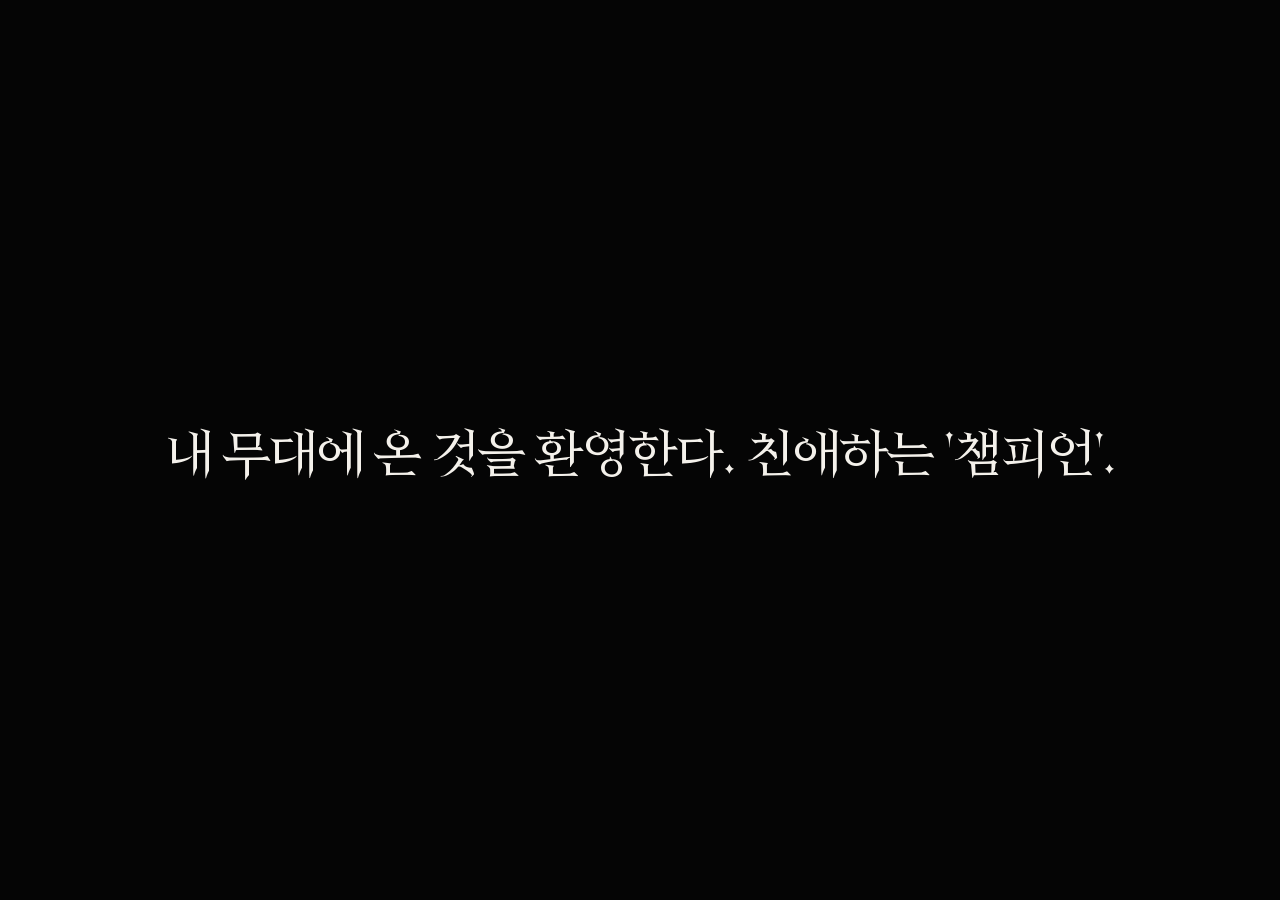
<file: welcome.html>
<!DOCTYPE html>
<html lang="ko">
<head>
<meta charset="UTF-8">
<meta name="viewport" content="width=device-width, initial-scale=1.0">
<title>WELCOME</title>
<link rel="stylesheet" href="style.css">
<style>
    /* MOBILE */
.welcome{min-height:100svh;display:flex;align-items:center;justify-content:center;text-align:center;padding:40px}
.welcome__text{margin:0;font-size:50px;font-weight:300;letter-spacing:-.06em}
/* 모바일 화면 스타일 (화면 너비 600px 이하일 때 적용) */
  @media (max-width: 600px) {
    .welcome__text {
      font-size: 20px;
    }
  }
</style>
</head>
<body>
<main class="welcome"><p class="welcome__text">내 무대에 온 것을 환영한다. 
친애하는 '챔피언'.
</p></main>
</body>
</html>
</file>
<file: style.css>
/* =========================================================
   CHARACTER INTRODUCTION — V3
   ========================================================= */
@font-face {
  font-family: 'RIDIBatang'; 
  src:url('./fonts/RIDIBatang.woff') format('woff');
  font-weight: normal;
  font-style: normal;
  font-family: 'HeirofLightRegular'; 
  src:url('./fonts/HeirofLightRegular.woff') format('woff');
  font-weight: normal;
  font-style: normal;
}
:root {
  --bg: #050505;
  --text: #f4f1eb;
  --muted: #92908b;
  --line: rgba(244, 241, 235, 0.22);
  --safe-bottom: env(safe-area-inset-bottom, 0px);
}

* { box-sizing: border-box; }

html {
  background: var(--bg);
  scroll-behavior: smooth;
}

body {
  margin: 0;
  background: var(--bg);
  color: var(--text);
  overflow: hidden;
  font-family: "HeirofLightRegular", "Noto Sans KR", "Apple SD Gothic Neo",
    "Malgun Gothic", sans-serif;
}

/* 부모 스크롤 컨테이너 복원 */
#pages {
  width: 100%;
  height: 100svh;
  overflow-y: auto;
  overflow-x: hidden;
  scroll-snap-type: y mandatory; /* 모바일 스크롤 동작을 위해 복원 */
  -webkit-overflow-scrolling: touch; /* 모바일 터치 스크롤 부드럽게 처리 */
  scrollbar-width: none;
}
#pages::-webkit-scrollbar { display: none; }

/* 1, 2, 4번째 일반 섹션 스냅 재적용 */
.page {
  position: relative;
  width: 100%;
  min-height: 100svh;
  height: 100svh;
  scroll-snap-align: start;
  scroll-snap-stop: always;
  overflow: hidden;
}

/* 세 번째 랜딩 페이지 전용 스냅 및 높이 설정 */
.page--landing {
  height: auto !important;
  min-height: 100svh;
  overflow-y: visible !important;
  scroll-snap-align: start !important; /* start로 지정하여 이미지 시작점에 정상 안착 */
  scroll-snap-stop: normal !important;
}

/* 랜딩 이미지 가시성 보장 */
.landing__image-wrap {
  width: 100%;
  min-height: 100vh;
  display: flex;
  justify-content: center;
  align-items: flex-start;
  background: #000;
}
/* INTRO */
.page--intro {
  background: #000;
  display: flex;
  align-items: center;
  justify-content: center;
}

.intro__video,
.intro__poster {
  object-fit: cover;
  position: absolute;
  inset: 0;
  width: 100%;
  height: 100%;
  background: #000;
}

.intro__poster {
  z-index: 1;
  display: none;
}

.page--intro.is-finished .intro__video { display: none; }
.page--intro.is-finished .intro__poster { display: block; }

.enter-button {
  position: absolute;
  z-index: 10;
  top: 50%;
  left: 50%;
  transform: translate(-50%, -50%);
  width: clamp(110px, 12vw, 170px);
  aspect-ratio: 1;
  border: 1px solid rgba(255,255,255,.75);
  border-radius: 50%;
  background: rgba(0,0,0,.18);
  color: #fff;
  cursor: pointer;
  transition: background .35s ease, color .35s ease,
    transform .35s ease, opacity .4s ease;
}
.enter-button span {
  font-size: clamp(10px, 1vw, 13px);
  letter-spacing: .3em;
  margin-left: .3em;
}
.enter-button:hover {
  background: #fff;
  color: #000;
  transform: translate(-50%, -50%) scale(1.06);
}
.enter-button.is-hidden {
  opacity: 0;
  pointer-events: none;
}
.intro__status {
  position: absolute;
  z-index: 10;
  left: 50%;
  bottom: calc(30px + var(--safe-bottom));
  transform: translateX(-50%);
  color: rgba(255,255,255,.55);
  font-size: 9px;
  letter-spacing: .25em;
  transition: opacity .3s ease;
}
.intro__status.is-hidden { opacity: 0; }

/* PROLOGUE */
.page--prologue {
  display: flex;
  font-family: "HeirofLightRegular";
  align-items: center;
  justify-content: center;
  padding: 10vh 8vw;
  background: var(--bg);
}

.prologue__inner {
  width: min(100%, 1000px);
  text-align: center;
}

.prologue__line {
  margin: 0;
  font-size: clamp(22px, 3.1vw, 42px);
  line-height: 1.65;
  font-weight: 300;
  letter-spacing: -.035em;
  word-break: keep-all;

  opacity: 0;
  transform: translateY(38px);
  transition: opacity 1.5s ease, transform 1.5s cubic-bezier(.2,.7,.2,1);
}

.prologue__line + .prologue__line {
  margin-top: clamp(16px, 2.4vh, 28px);
}

.prologue__line.is-visible {
  opacity: 1;
  transform: translateY(0);
}

/* =========================================================
   PAGE OVERRIDES (세 번째 랜딩 페이지 전용 높이 해제)
   ========================================================= */

/* 공통 .page의 height: 100svh 와 overflow: hidden 을 세 번째 페이지에서만 해제 */
.page--landing {
  height: auto !important;          /* 100svh 고정 해제 */
  min-height: 100svh;
  overflow-y: auto !important;      /* 내부 세로 스크롤 허용 */
  scroll-snap-align: start;
  scroll-snap-stop: normal !important; /* 강제 스냅 튕김 방지 */
}

/* 랜딩 페이지 내부 이미지 래퍼 */
.landing__image-wrap {
  width: 100%;
  min-height: 100vh;
  display: flex;
  justify-content: center;
  align-items: flex-start;
  line-height: 0;
  background: #000;
}

.landing__image {
  display: block;
  width: 720px;
  max-width: 100%;                  /* 모바일 대응 (1920px -> 100%) */
  height: auto;
}

/* AGREEMENT */
.page--agreement {
  overflow-y: auto;
  overflow-x: hidden;
  display: block;
  padding: 8vh 24px 12vh;
  background: var(--bg);
  scrollbar-width: thin;
}

.agreement__inner {
  width: min(100%, 760px);
  margin: 0 auto;
}

.agreement__eyebrow {
  margin: 0 0 13px;
  color: var(--muted);
  font-size: 10px;
  letter-spacing: .3em;
}

.agreement__title {
  margin: 0 0 48px;
  font-size: clamp(28px, 4vw, 48px);
  font-weight: 300;
  letter-spacing: -.05em;
}

.terms {
  font-family: "Noto Sans KR";
  border-top: 1px solid var(--line);
}

.terms p {
  margin: 0;
  padding: 24px 0;
  border-bottom: 1px solid var(--line);
  color: #c9c6bf;
  font-size: 13px;
  line-height: 1.9;
  font-weight: 300;
  word-break: keep-all;
}

.terms strong {
  display: inline-block;
  margin-bottom: 7px;
  color: var(--text);
  font-size: 13px;
  font-weight: 500;
}

.agreement__confirm {
  padding: 90px 0 40px;
  text-align: center;
}

.agreement__question {
  margin: 0 0 35px;
  font-size: clamp(20px, 2.8vw, 32px);
  font-weight: 300;
  letter-spacing: -.035em;
  word-break: keep-all;
}

.agreement__choices {
  display: flex;
  justify-content: center;
  gap: 48px;
  margin-bottom: 32px;
}

.choice {
  display: flex;
  align-items: center;
  gap: 9px;
  color: #d8d5cf;
  font-size: 14px;
  cursor: pointer;
}

.choice input {
  appearance: none;
  width: 17px;
  height: 17px;
  margin: 0;
  border: 1px solid rgba(255,255,255,.6);
  border-radius: 50%;
  cursor: pointer;
  position: relative;
}

.choice input:checked::after {
  content: "";
  position: absolute;
  inset: 4px;
  border-radius: 50%;
  background: #fff;
}

.agreement__button {
  min-width: 120px;
  padding: 12px 25px;
  border: 1px solid rgba(255,255,255,.55);
  background: transparent;
  color: #fff;
  font-size: 10px;
  letter-spacing: .25em;
  cursor: pointer;
  transition: background .25s ease, color .25s ease;
}

.agreement__button:hover {
  background: #fff;
  color: #000;
}

.agreement__message {
  min-height: 20px;
  margin: 18px 0 0;
  color: #999;
  font-size: 11px;
}

/* MOBILE */
@media (max-width: 600px) {
  .page {
    min-height: 100svh;
    height: 100svh;
  }

  .intro__video,
  .intro__poster {
    object-fit: contain;
  }

  .enter-button { width: 105px; }

  .intro__status {
    bottom: calc(22px + var(--safe-bottom));
  }

  .page--prologue {
    padding: 70px 22px;
  }

  .prologue__line {
    font-size: clamp(20px, 5.3vw, 25px);
    line-height: 1.7;
  }

  .prologue__line + .prologue__line {
    margin-top: 18px;
  }

  .agreement__title {
    margin-bottom: 35px;
  }

  .page--agreement {
    padding: 60px 20px 100px;
  }

  .terms p {
    padding: 21px 0;
    font-size: 12px;
    line-height: 1.85;
  }

  .terms strong {
    font-size: 12px;
  }

  .agreement__confirm {
    padding-top: 70px;
  }

  .agreement__choices {
    gap: 32px;
  }
}
</file>
